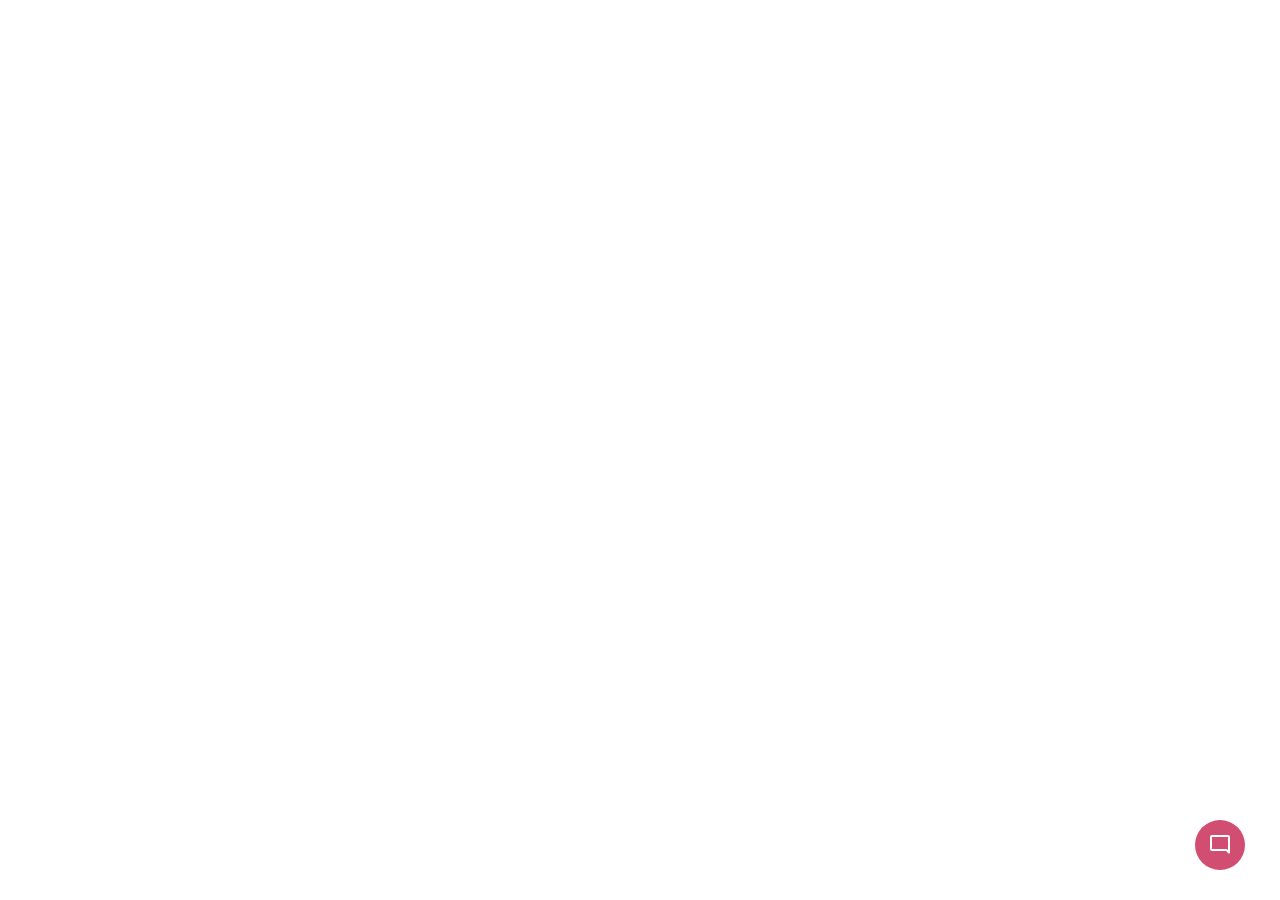
<file: ChatBot.html>
<!DOCTYPE html>
<html lang="en" dir="ltr">
  <head>
    <meta charset="utf-8">
    <title>Chatbot in JavaScript</title>
    <link rel="stylesheet" href="ChatBot.css">
    <meta name="viewport" content="width=device-width, initial-scale=1.0">
    <!-- Google Fonts Link For Icons -->
    <link rel="stylesheet" href="https://fonts.googleapis.com/css2?family=Material+Symbols+Outlined:opsz,wght,FILL,GRAD@48,400,0,0" />
    <link rel="stylesheet" href="https://fonts.googleapis.com/css2?family=Material+Symbols+Rounded:opsz,wght,FILL,GRAD@48,400,1,0" />
    <script src="ChatBot.js" defer></script>
  </head>
  <body>
    <button class="chatbot-toggler">
      <span class="material-symbols-rounded">mode_comment</span>
      <span class="material-symbols-outlined">close</span>
    </button>
    <div class="chatbot">
      <header>
        <h2>Chatbot</h2>
        <span class="close-btn material-symbols-outlined">close</span>
      </header>
      <ul class="chatbox">
        <li class="chat incoming">
          <span class="material-symbols-outlined">smart_toy</span>
          <p>Hi there 👋<br>How can I help you today?</p>
        </li>
      </ul>
      <div class="chat-input">
        <textarea placeholder="Enter a message..." spellcheck="false" required></textarea>
        <span id="send-btn" class="material-symbols-rounded">send</span>

      </div>
    </div>
  </body>


</html>
</file>
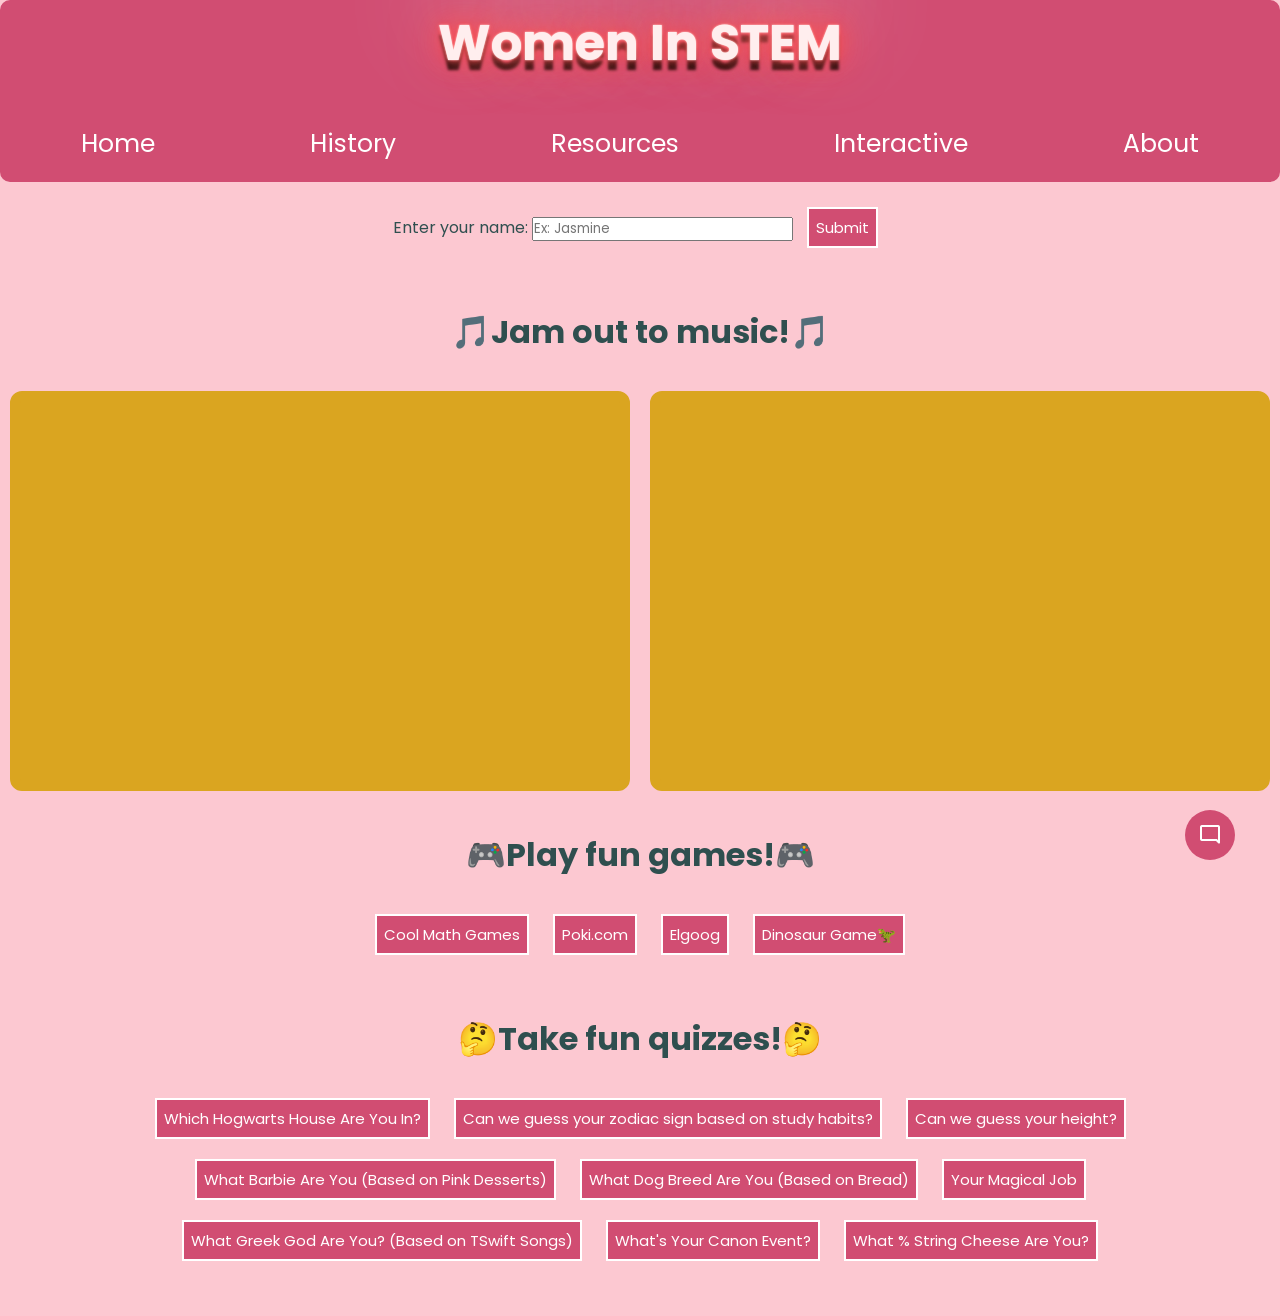
<file: interactive.html>
<!DOCTYPE html>
<html>

<head>
  <meta charset="utf-8">
  <meta name="viewport" content="width=device-width">
  <title>replit</title>
  <link rel="stylesheet" href="ChatBot.css">
   <meta name="viewport" content="width=device-width, initial-scale=1.0">
    <!-- Google Fonts Link For Icons -->
    <link rel="stylesheet" href="https://fonts.googleapis.com/css2?family=Material+Symbols+Outlined:opsz,wght,FILL,GRAD@48,400,0,0" />
    <link rel="stylesheet" href="https://fonts.googleapis.com/css2?family=Material+Symbols+Rounded:opsz,wght,FILL,GRAD@48,400,1,0" />
  
  <script src="ChatBot.js" defer></script>
  
  
  
  <link href="interactive.css" rel="stylesheet" type="text/css" />
  <script src="https://code.jquery.com/jquery-3.4.1.min.js"></script>
</head>

<body>
  <nav class = "navBar" id = "myHeader">
    <h1 class= "glow">Women In STEM</h1> 
    <br>
    
    <ul class = "ulBar">
      <li class = "homeMain"> <a href="index.html">Home</a> </li>
      <li class = "history"> <a href="history.html">History</a> </li>
      <li class = "resources"> <a href="resources.html">Resources</a> </li>
      <li class = "interactive"> <a href="interactive.html">Interactive</a> </li>
      <li class = "about"> <a href="about.html">About</a> </li>
      
      

      
    </ul>
  
  </nav>
  <br>
  <div class = "intH1">
    <label>Enter your name:</label>
    <input class = "nameSubField" placeholder="Ex: Jasmine">
    <button class = "nameSubBtn">Submit</button>
    <br>
    <h1 class="pH1"> </h1>
    <p class="pP1"></p>
    <br>
    <br>
  </div>

  <div class ="music">
    <h1>🎵Jam out to music!🎵</h1>
    <br>
    <div class = "playlists">
    <iframe style="border-radius:12px" src="https://open.spotify.com/embed/playlist/3bgjsWsR3z1x45McVihOAd?utm_source=generator" width="100%" height="400" frameBorder="0" allowfullscreen="" allow="autoplay; clipboard-write; encrypted-media; fullscreen; picture-in-picture" loading="lazy"></iframe>
      <iframe style="border-radius:12px" src="https://open.spotify.com/embed/playlist/5aPwKjwNHr6dnCejLcPTVx?utm_source=generator" width="100%" height="400" frameBorder="0" allowfullscreen="" allow="autoplay; clipboard-write; encrypted-media; fullscreen; picture-in-picture" loading="lazy"></iframe>
    </div>
  </div>
<br>
    <br>
  <div class ="games">
    <h1>🎮Play fun games!🎮</h1>
    <br>
    <div class = "gameBtns">
    <button class = "gameBtn" onclick="window.location.href='https://www.coolmathgames.com/';">Cool Math Games</button>
      
    <button class = "gameBtn" onclick="window.location.href='https://poki.com/';">Poki.com</button> 
    
    <button class = "gameBtn" onclick="window.location.href='https://elgoog.im/';">Elgoog</button> 
    <button class = "gameBtn" onclick="window.location.href='https://dinosaur-game.io/';">Dinosaur Game🦖</button>
    </div>
    <br>
    <br>
  </div>

  <div class ="quizzes">
    <h1>🤔Take fun quizzes!🤔</h1>
      <br>

    <button class = "gameBtn" onclick="window.location.href='https://www.buzzfeed.com/eleanorbate/accurate-af-sorting-quiz';">Which Hogwarts House Are You In?</button>
    <button class = "gameBtn" onclick="window.location.href='https://www.collegedata.com/resources/study-break/quiz-can-we-guess-your-zodiac-sign-based-on-your-study-habits';">Can we guess your zodiac sign based on study habits?</button>
     <button class = "gameBtn" onclick="window.location.href='https://www.buzzfeed.com/andrewziegler/quiz-that-can-guess-your-height';">Can we guess your height?</button>
    <button class = "gameBtn" onclick="window.location.href='https://www.buzzfeed.com/noahyuppers/eat-pink-desserts-what-barbie-are-you';">What Barbie Are You (Based on Pink Desserts)</button>
    <button class = "gameBtn" onclick="window.location.href='https://www.buzzfeed.com/emilyjohnson9/what-breed-of-dog-are-you-based-on-your-bread-choices';">What Dog Breed Are You (Based on Bread)</button>
    <button class = "gameBtn" onclick="window.location.href='https://www.buzzfeed.com/jellyandjam/magical-job-quiz';">Your Magical Job</button>
    <button class = "gameBtn" onclick="window.location.href='https://www.buzzfeed.com/williamsalyssa1/greek-god-taylor-swift-quiz';">What Greek God Are You? (Based on TSwift Songs)</button>
    <button class = "gameBtn" onclick="window.location.href='https://www.buzzfeed.com/ahill_house/spider-man-spiderverse-canon-event-personality-quiz';">What's Your Canon Event?</button>
    <button class = "gameBtn" onclick="window.location.href='https://www.buzzfeed.com/annagassen/string-cheese-percent-quiz';">What % String Cheese Are You?</button>
  </div>
  
<br>
  <br>
  <br>











  
  <script src="interactive.js"></script>
<button class="chatbot-toggler">
      <span class="material-symbols-rounded">mode_comment</span>
      <span class="material-symbols-outlined">close</span>
    </button>
    <div class="chatbot">
      <header>
        <h2>Chatbot</h2>
        <span class="close-btn material-symbols-outlined">close</span>
      </header>
      <ul class="chatbox">
        <li class="chat incoming">
          <span class="material-symbols-outlined">smart_toy</span>
          <p>Hi there 👋<br>How can I help you today?</p>
        </li>
      </ul>
      <div class="chat-input">
        <textarea placeholder="Enter a message..." spellcheck="false" required></textarea>
        <span id="send-btn" class="material-symbols-rounded">send</span>

      </div>
    </div>


  <!--
  This script places a badge on your repl's full-browser view back to your repl's cover
  page. Try various colors for the theme: dark, light, red, orange, yellow, lime, green,
  teal, blue, blurple, magenta, pink!
  -->
  <script src="https://replit.com/public/js/replit-badge-v2.js" theme="dark" position="bottom-right"></script>
</body>

</html>
</file>
<file: ChatBot.css>
@import url('https://fonts.googleapis.com/css2?family=Poppins:wght@400;500;600&display=swap');
* {
  margin: 0;
  padding: 0;
  box-sizing: border-box;
  font-family: "Poppins", sans-serif;
}

.chatbot-toggler {
  position: fixed;
  bottom: 30px;
  right: 35px;
  outline: none;
  border: none;
  height: 50px;
  width: 50px;
  display: flex;
  cursor: pointer;
  align-items: center;
  justify-content: center;
  border-radius: 50%;
  background: #D14D72;
  transition: all 0.2s ease;
}
body.show-chatbot .chatbot-toggler {
  transform: rotate(90deg);
}
.chatbot-toggler span {
  color: #fff;
  position: absolute;
}
.chatbot-toggler span:last-child,
body.show-chatbot .chatbot-toggler span:first-child  {
  opacity: 0;
}
body.show-chatbot .chatbot-toggler span:last-child {
  opacity: 1;
}
.chatbot {
  position: fixed;
  right: 35px;
  bottom: 90px;
  width: 420px;
  background: #FCC8D1;
  border-radius: 15px;
  overflow: hidden;
  opacity: 0;
  pointer-events: none;
  transform: scale(0.5);
  transform-origin: bottom right;
  box-shadow: 0 0 128px 0 rgba(0,0,0,0.1),
              0 32px 64px -48px rgba(0,0,0,0.5);
  transition: all 0.1s ease;
}
body.show-chatbot .chatbot {
  opacity: 1;
  pointer-events: auto;
  transform: scale(1);
}
.chatbot header {
  padding: 16px 0;
  position: relative;
  text-align: center;
  color: #fff;
  background: #D14D72;
  box-shadow: 0 2px 10px rgba(0,0,0,0.1);
}
.chatbot header span {
  position: absolute;
  right: 15px;
  top: 50%;
  display: none;
  cursor: pointer;
  transform: translateY(-50%);
}
header h2 {
  font-size: 1.4rem;
}
.chatbot .chatbox {
  overflow-y: auto;
  height: 510px;
  padding: 30px 20px 100px;
}
.chatbot :where(.chatbox, textarea)::-webkit-scrollbar {
  width: 6px;
}
.chatbot :where(.chatbox, textarea)::-webkit-scrollbar-track {
  background: #fff;
  border-radius: 25px;
}
.chatbot :where(.chatbox, textarea)::-webkit-scrollbar-thumb {
  background: #FFABAB;
  border-radius: 25px;
}
.chatbox .chat {
  display: flex;
  list-style: none;
}
.chatbox .outgoing {
  margin: 20px 0;
  justify-content: flex-end;
}
.chatbox .incoming span {
  width: 32px;
  height: 32px;
  color: #fff;
  cursor: default;
  text-align: center;
  line-height: 32px;
  align-self: flex-end;
  background: #D14D72;
  border-radius: 4px;
  margin: 0 10px 7px 0;
}
.chatbox .chat p {
  white-space: pre-wrap;
  padding: 12px 16px;
  border-radius: 10px 10px 0 10px;
  max-width: 75%;
  color: #fff;
  font-size: 0.95rem;
  background: #D14D72;
}
.chatbox .incoming p {
  border-radius: 10px 10px 10px 0;
}
.chatbox .chat p.error {
  color: #721c24;
  background: #FFABAB;
}
.chatbox .incoming p {
  color: #000;
  background: #FFABAB;
}
.chatbot .chat-input {
  display: flex;
  gap: 5px;
  position: absolute;
  bottom: 0;
  width: 100%;
  background: #fff;
  padding: 3px 20px;
  border-top: 1px solid #ddd;
}
.chat-input textarea {
  height: 55px;
  width: 100%;
  border: none;
  outline: none;
  resize: none;
  max-height: 180px;
  padding: 15px 15px 15px 0;
  font-size: 0.95rem;
}
.chat-input span {
  align-self: flex-end;
  color: #D14D72;
  cursor: pointer;
  height: 55px;
  display: flex;
  align-items: center;
  visibility: hidden;
  font-size: 1.35rem;
}
.chat-input textarea:valid ~ span {
  visibility: visible;
}
@media (max-width: 490px) {
  .chatbot-toggler {
    right: 20px;
    bottom: 20px;
  }
  .chatbot {
    right: 0;
    bottom: 0;
    height: 100%;
    border-radius: 0;
    width: 100%;
  }
  .chatbot .chatbox {
    height: 90%;
    padding: 25px 15px 100px;
  }
  .chatbot .chat-input {
    padding: 5px 15px;
  }
  .chatbot header span {
    display: block;
  }
}
</file>
<file: interactive.css>
body{
  background-color: #FCC8D1;
  color: darkslategray;
  text-align: center;
  font-family: monospace;
}

/* Glowing Header */
/* .glow {
  text-align: center;
  width: 65%;
  height: 250px;
  margin: auto;
  position: absolute;
  top: 0;
  left: 0;
  right: 0;
  bottom: 0;
   user-select: none;
} */

.glow{
  background-color:#d14d72;
  border:3px solid #d14d72;
  
  font-size: 50px;
  color: #fee;
  text-shadow: 0 -40px 100px, 0 0 2px, 0 0 1em #ff4444, 0 0 0.5em #ff4444, 0 0 0.1em #ff4444, 0 10px 3px #000;
}
.glow b span{
  animation: blink linear infinite 2s;
}
.glow b span:nth-of-type(2){
  animation: blink linear infinite 3s;
}
@keyframes blink {
  78% {
    color: inherit;
    text-shadow: inherit;
  }
  79%{
     color: #333;
  }
  80% {
    
    text-shadow: none;
  }
  81% {
    color: inherit;
    text-shadow: inherit;
  }
  82% {
    color: #333;
    text-shadow: none;
  }
  83% {
    color: inherit;
    text-shadow: inherit;
  }
  92% {
    color: #333;
    text-shadow: none;
  }
  92.5% {
    color: inherit;
    text-shadow: inherit;
  }
}

/* end glowing header */

.ulBar a {
  justify-content: space-evenly;
  display: block;
  color: white;
  text-align: center;
  padding: 16px;
  font-size: 25px;
  text-decoration: none;
  align-items: flex-end;
}
.ulBar a:hover {
  background-color: #D14D72;
  border: 3px solid  #D14D72; 
  border-radius: 15px; 
}

  
.navBar{ 
    background-color:#d14d72;
    border:3px solid #d14d72 ;
    border-radius: 10px;
  }

    .ulBar{
      display: flex;
      justify-content: space-around; 
      color:black; 
      font-family: monospace;
     list-style-type: none;

    } 


iframe{
  margin: 10px;
  border: 10px solid goldenrod;
  background-color: goldenrod;
  border-radius: 10px;
  
}
button{
  background-color:  #D14D72;
  color:  white;
  border-color: white;
  border-style: solid;
  padding:7px;
  margin: 10px;
  font-size: 15px;
}

.playlists{
  display: flex;
  justify-content: center;
}
</file>
